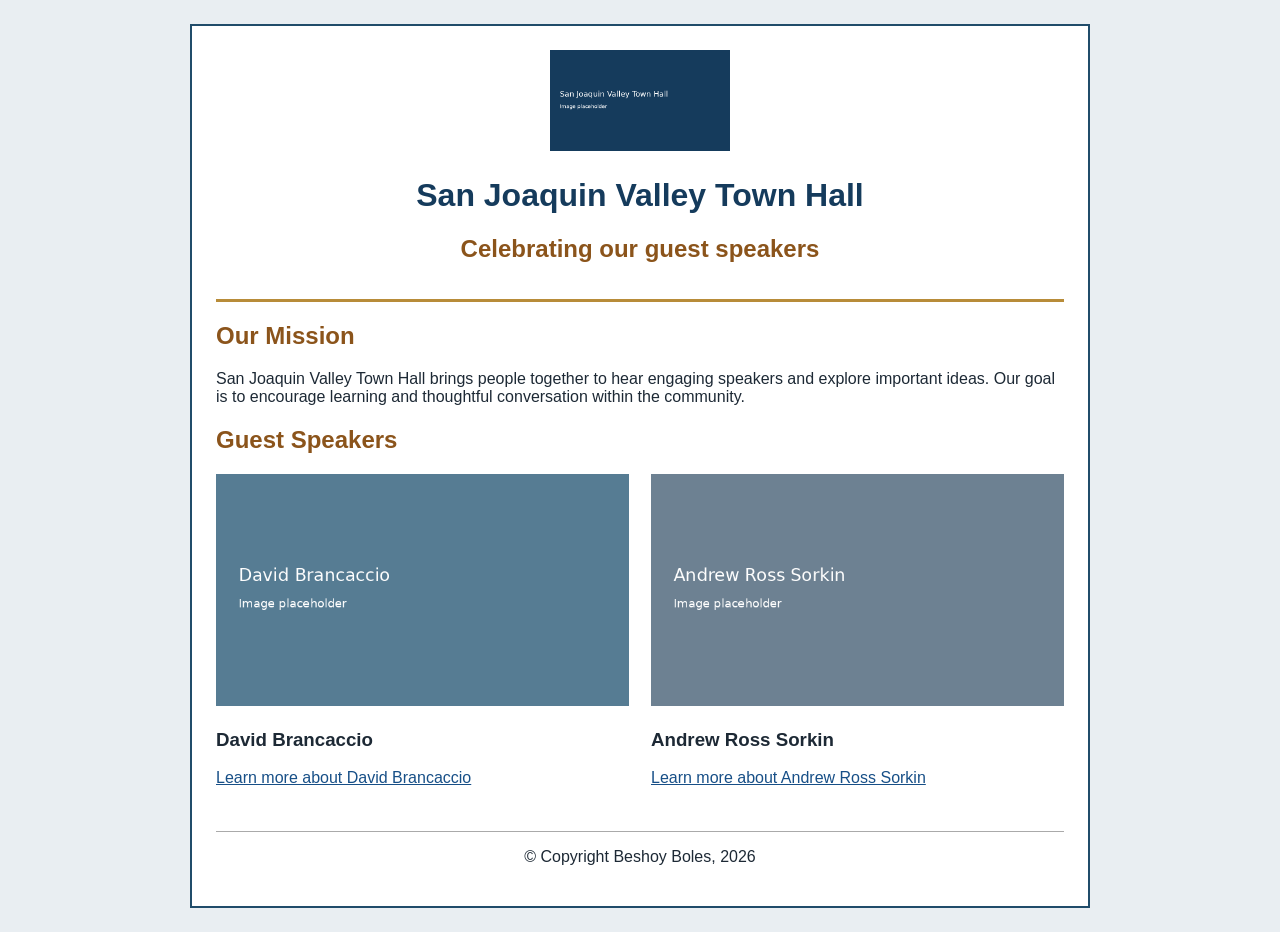
<file: index.html>
<!DOCTYPE html>
<html lang="en">
<head>
  <meta charset="UTF-8">
  <meta name="viewport" content="width=device-width, initial-scale=1">
  <title>San Joaquin Valley Town Hall</title>
  <link rel="stylesheet" href="styles.css">
</head>
<body>
  <div class="container">
    <header>
      <img src="images/town_hall_logo.png" alt="San Joaquin Valley Town Hall logo placeholder" class="logo">
      <h1>San Joaquin Valley Town Hall</h1>
      <h2>Celebrating our guest speakers</h2>
    </header>
    <main>
      <h2>Our Mission</h2>
      <p>San Joaquin Valley Town Hall brings people together to hear engaging speakers and explore important ideas. Our goal is to encourage learning and thoughtful conversation within the community.</p>
      <h2>Guest Speakers</h2>
      <section class="speakers">
        <article>
          <img src="images/brancaccio.png" alt="Placeholder for David Brancaccio photograph">
          <h3>David Brancaccio</h3>
          <p><a href="speakers/brancaccio.html">Learn more about David Brancaccio</a></p>
        </article>
        <article>
          <img src="images/sorkin.png" alt="Placeholder for Andrew Ross Sorkin photograph">
          <h3>Andrew Ross Sorkin</h3>
          <p><a href="speakers/sorkin.html">Learn more about Andrew Ross Sorkin</a></p>
        </article>
      </section>
    </main>
    <footer><p>&copy; Copyright Beshoy Boles, 2026</p></footer>
  </div>
</body>
</html>
</file>
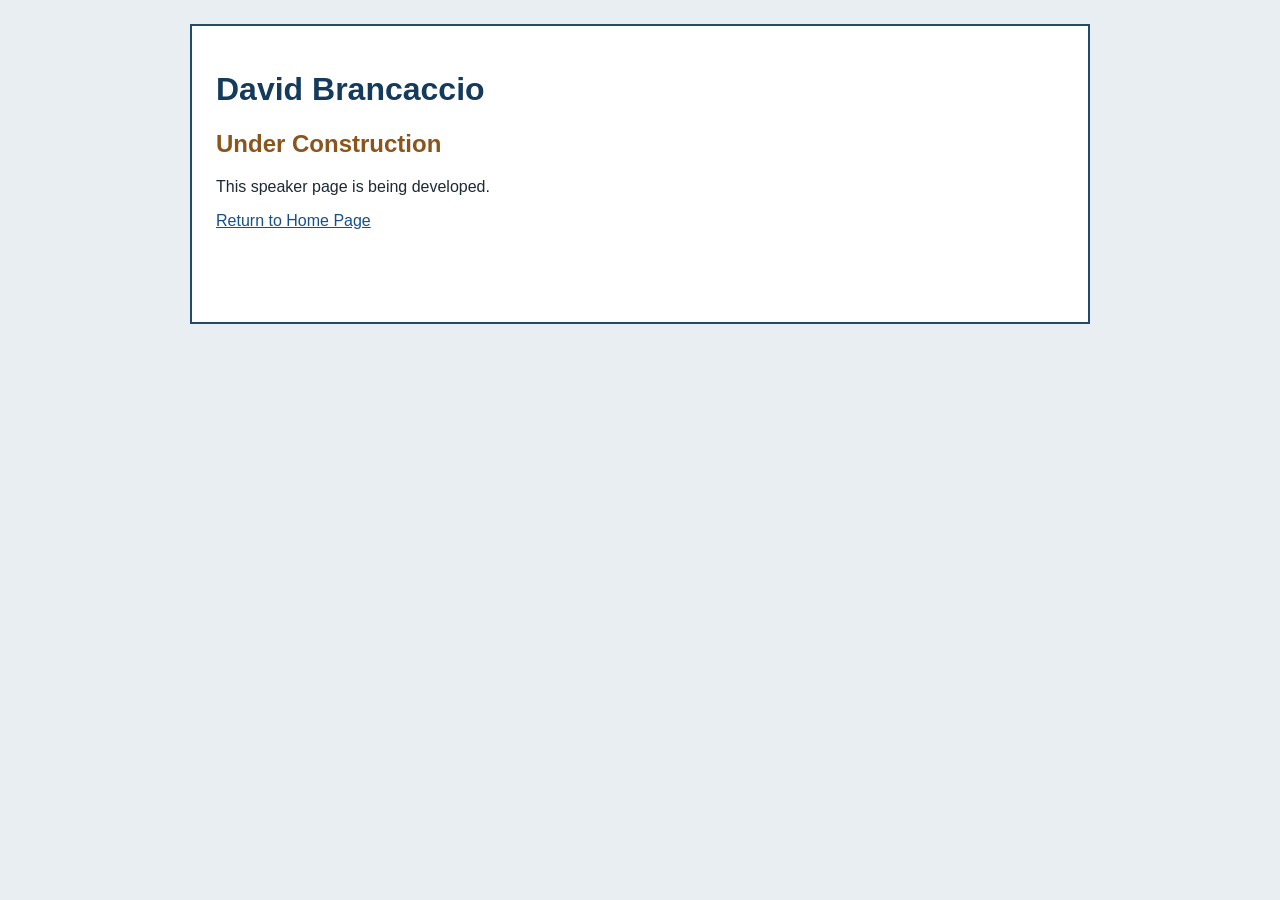
<file: brancaccio.html>
<!DOCTYPE html>
<html lang="en">
<head><meta charset="UTF-8"><meta name="viewport" content="width=device-width, initial-scale=1"><title>David Brancaccio</title><link rel="stylesheet" href="../styles.css"></head>
<body><main class="container construction"><h1>David Brancaccio</h1><h2>Under Construction</h2><p>This speaker page is being developed.</p><p><a href="../index.html">Return to Home Page</a></p></main></body>
</html>
</file>
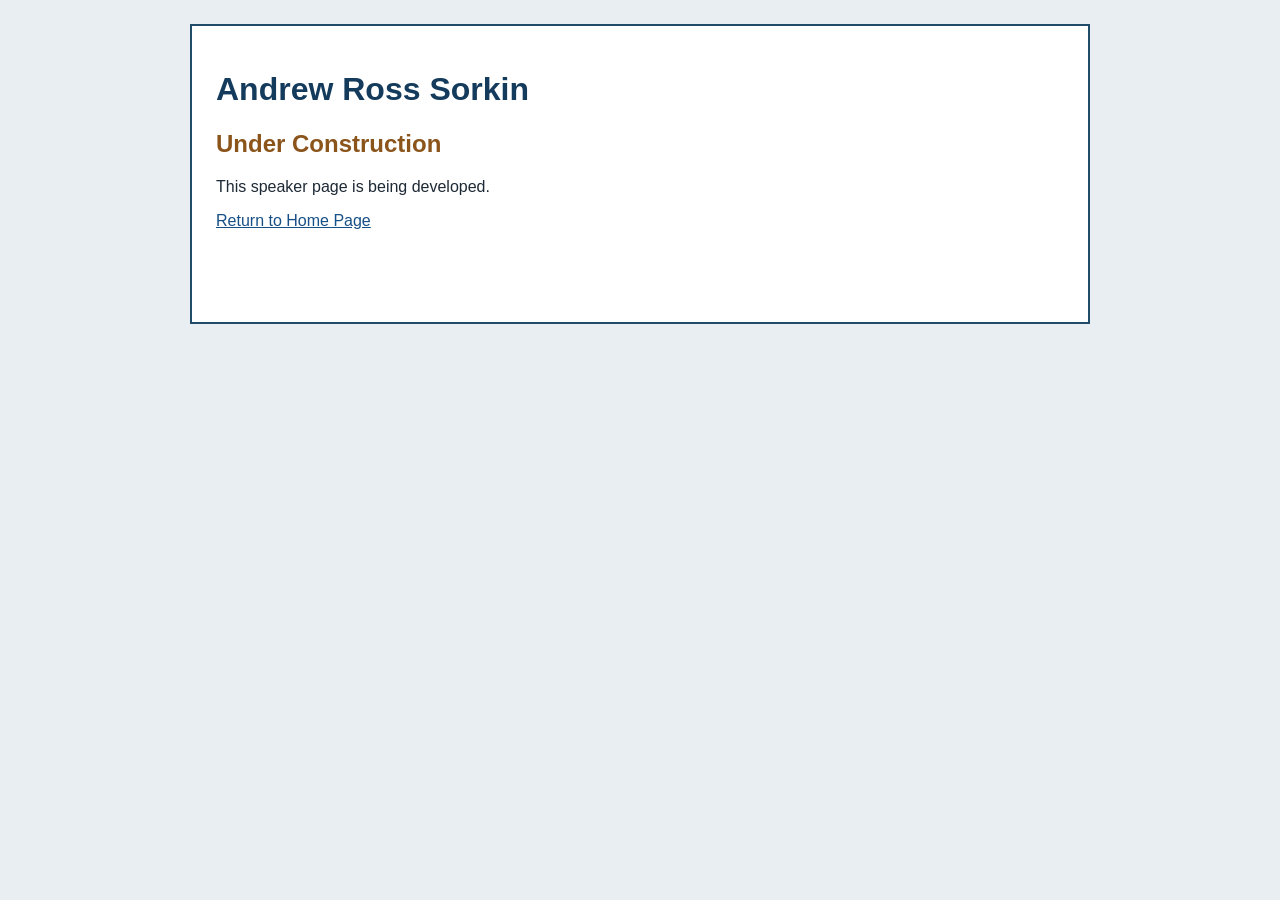
<file: sorkin.html>
<!DOCTYPE html>
<html lang="en">
<head><meta charset="UTF-8"><meta name="viewport" content="width=device-width, initial-scale=1"><title>Andrew Ross Sorkin</title><link rel="stylesheet" href="../styles.css"></head>
<body><main class="container construction"><h1>Andrew Ross Sorkin</h1><h2>Under Construction</h2><p>This speaker page is being developed.</p><p><a href="../index.html">Return to Home Page</a></p></main></body>
</html>
</file>
<file: styles.css>
/* DEVELOPER: Beshoy Boles, IS117-001, Fall 2026 */
* { box-sizing: border-box; }
body { font-family: Arial, sans-serif; background: #e9eef2; margin: 0; color: #1d2935; }
.container { width: min(900px, 94%); margin: 24px auto; background: white; border: 2px solid #204c6a; padding: 24px; }
header { text-align: center; border-bottom: 3px solid #b88c39; padding-bottom: 16px; }
.logo { width: 180px; max-width: 100%; }
h1 { color: #153b5c; } h2 { color: #8b541b; }
.speakers { display: flex; gap: 22px; flex-wrap: wrap; }
.speakers article { flex: 1 1 240px; }
.speakers img { width: 100%; height: auto; }
a { color: #174f87; }
footer { margin-top: 28px; border-top: 1px solid #aaa; text-align: center; }
.construction { min-height: 300px; }
@media(max-width:600px) { .container { padding: 15px; } }
</file>
